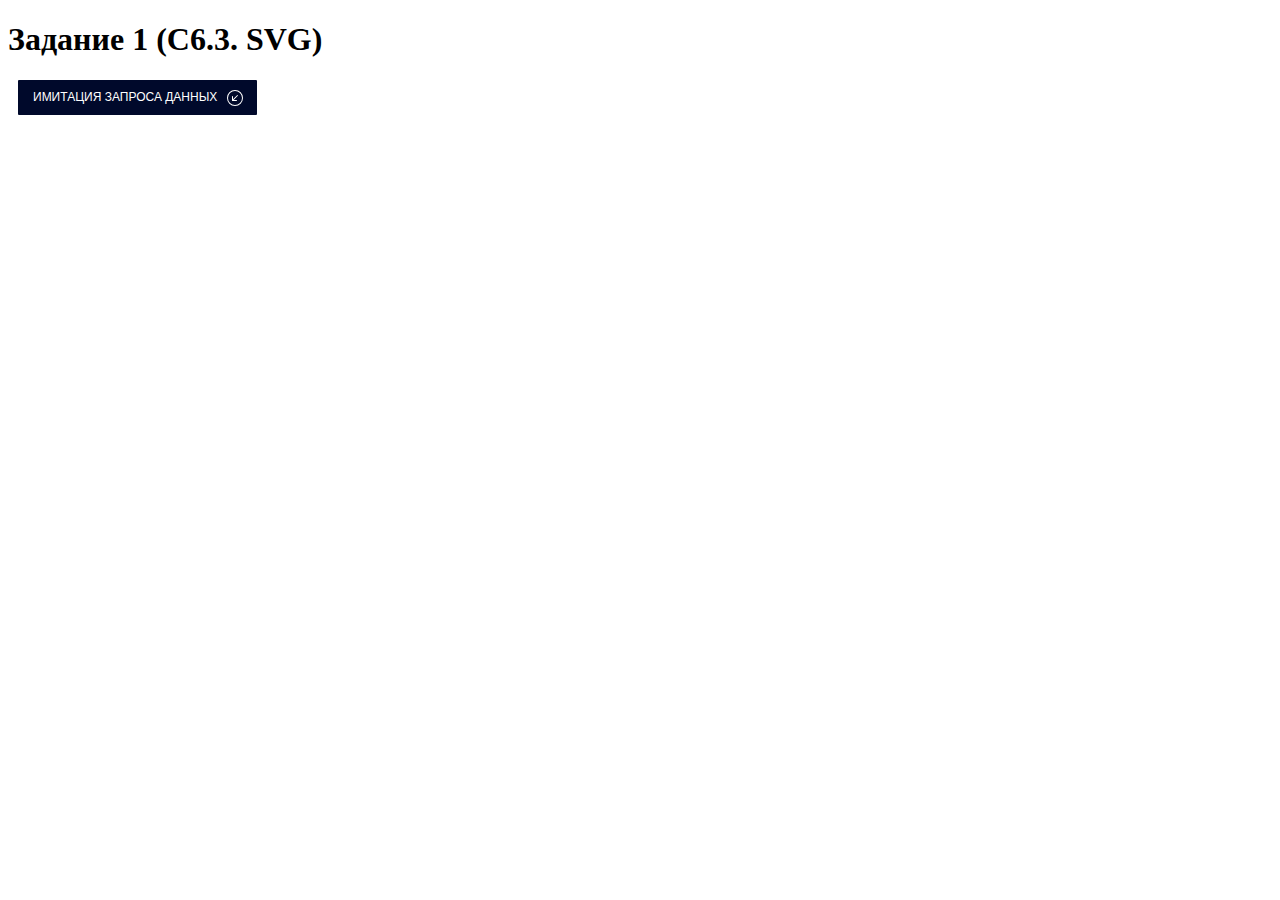
<file: C6.3. SVG/index.html>
<!DOCTYPE html>
<html lang="en">
<head>
    <meta charset="UTF-8">
    <meta http-equiv="X-UA-Compatible" content="IE=edge">
    <meta name="viewport" content="width=device-width, initial-scale=1.0">
    <link rel="stylesheet" href="style.css">
    <title>Document</title>
</head>
<body>
    <h1>Задание 1 (C6.3. SVG)</h1>

        <button class="btn j-btn-test">
            <div class="btn_text">Имитация запроса данных</div>
            
            <div class="btn_icon">
                    <svg xmlns="http://www.w3.org/2000/svg" width="16" height="16" fill="currentColor" class="bi bi-arrow-down-left-circle" viewBox="0 0 16 16">
                        <path fill-rule="evenodd" d="M1 8a7 7 0 1 0 14 0A7 7 0 0 0 1 8zm15 0A8 8 0 1 1 0 8a8 8 0 0 1 16 0zm-5.904-2.854a.5.5 0 1 1 .707.708L6.707 9.95h2.768a.5.5 0 1 1 0 1H5.5a.5.5 0 0 1-.5-.5V6.475a.5.5 0 1 1 1 0v2.768l4.096-4.097z"/>
                    </svg>
            </div>

        </button>
        <script src="task1.js"></script>
</body>
</html>
</file>
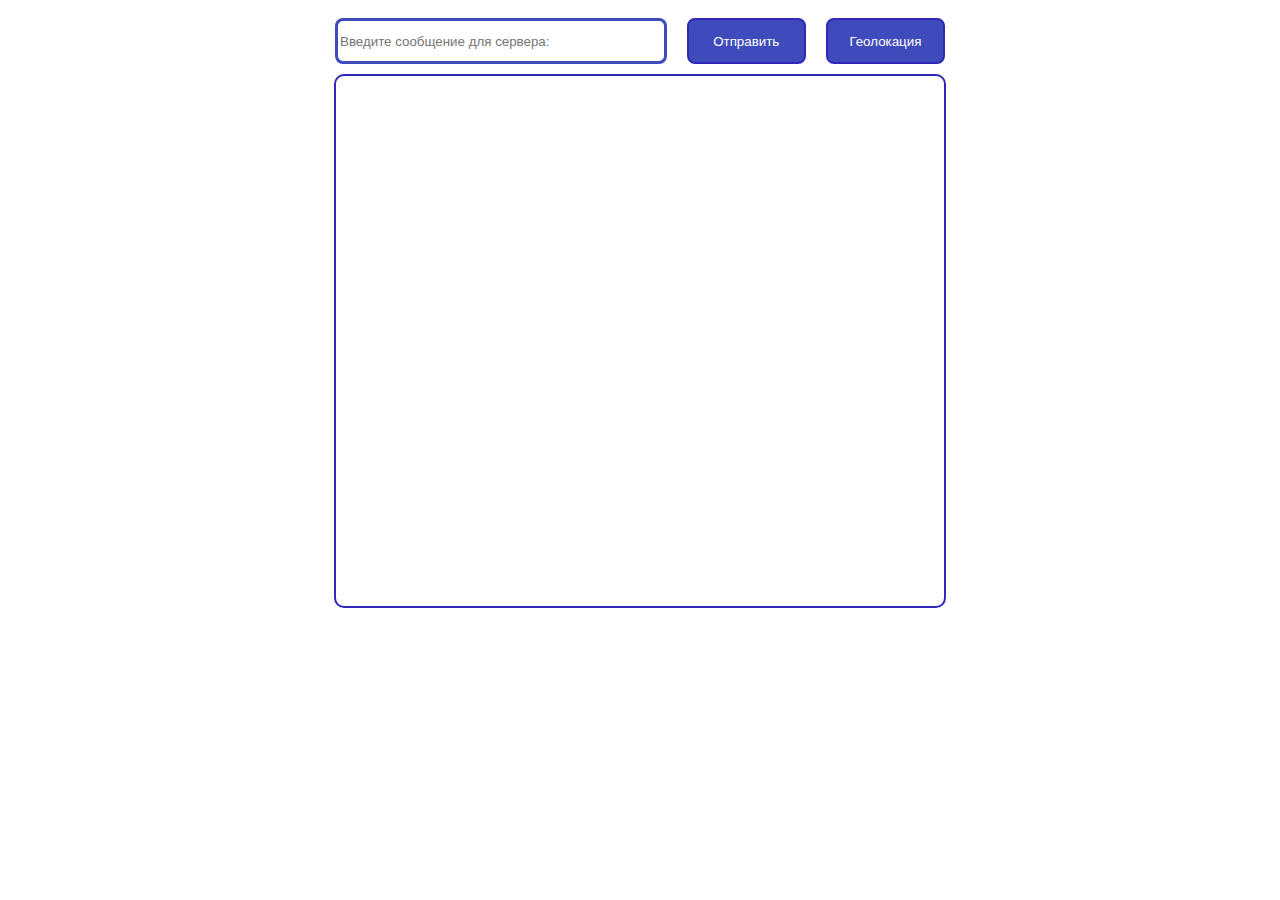
<file: C6.6. Event Source, WebSocket/index.html>
<!DOCTYPE html>
<html lang="en">
<head>
    <meta charset="UTF-8">
    <meta http-equiv="X-UA-Compatible" content="IE=edge">
    <meta name="viewport" content="width=device-width, initial-scale=1.0">
    <title>Document</title>
    <link rel="stylesheet" href="style.css">
</head>
<body>
    <div class="container">
        <div class="wrapper-inp-btn">
            <input class="echo-text" type="text" placeholder="Введите сообщение для сервера:">
            <button id="send" class="button-send">Отправить</button>
            <button id="geo" class="button-send">Геолокация</button>
        </div>
        <div class="output-massege">
    
        </div>
    </div>
    <script src="script.js"></script>
</body>
</html>
</file>
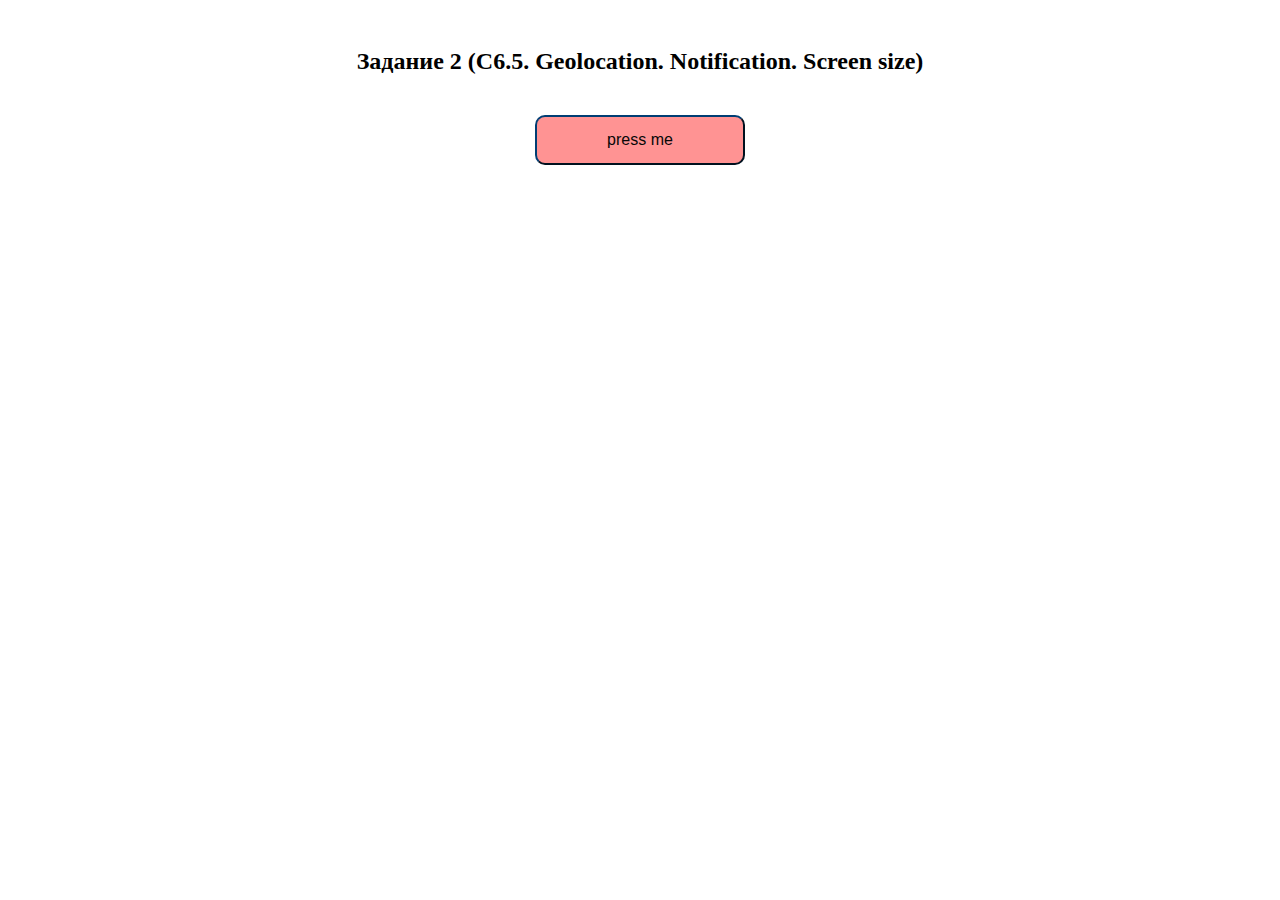
<file: С6.5. Geolocation. Notification. Screen size/index.html>
<!DOCTYPE html>
<html lang="en">
<head>
    <meta charset="UTF-8">
    <meta http-equiv="X-UA-Compatible" content="IE=edge">
    <meta name="viewport" content="width=device-width, initial-scale=1.0">
    <title>Document</title>
    <link rel="stylesheet" href="style.css">
</head>
<body>
    <div class="wrapper">
        <h2>Задание 2 (С6.5. Geolocation. Notification. Screen size)</h2>
        <button class="button">press me</button>
    </div>
    <script>
        const btn = document.querySelector('.button');

        btn.addEventListener('click', () => {
            alert(`Ширина экрана = ${window.screen.width},
                    \nВысота экрана = ${window.screen.height}`)
        })
    </script>
</body>
</html>
</file>
<file: C6.3. SVG/style.css>
.btn {
    padding: 0;
    background-color: transparent;
    border: none;
    outline: none;
    -webkit-tap-highlight-color: transparent;
    box-shadow: none;
    cursor: pointer;
    
    display: flex;
    margin: 5px 10px;
    padding: 10px 15px;
    border-radius: 1px;
    font-size: 12px;
    line-height: 15px;
    text-transform: uppercase;
    color: white;
    background: #00092b;
    transition: 0.3s;
  }
  
  .btn:hover {
    box-shadow: 0px 2px 8px 2px rgba(141,150,178,.3);
    transform: scale(1.05);
  }
  
  .btn_text {
    margin-right: 10px;
  }
  
  .btn_icon {
    width: 15px;
    height: 15px;
    font-size: 15px;
  }
  
  .btn--magic .btn_icon {
    animation-duration: 1s;
    animation-name: magic;
    animation-iteration-count: 1;
  }
  
  @keyframes magic {
    from {
      transform: rotate(0);
    }
  
    to {
      transform: rotate(360deg);
    }
  }
</file>
<file: C6.6. Event Source, WebSocket/style.css>
body {
    display: flex;
    justify-content: center;
    align-items: center;
}

.container {
    width: 700px;
    height: 600px;
    
    background-color: rgb(255, 255, 255);
    display: flex;
    flex-direction: column;
    align-items: center;
    justify-content: center;
}
.wrapper-inp-btn {
    display: flex;
    justify-content: center;
    width: 90%;
    height: 70px;
    /* border: 4px solid rgba(0, 16, 163, 0.753); */
}
.echo-text {
    width: 70%;
    margin: 10px;
    border: 3px solid rgba(0, 16, 163, 0.753);
    border-radius: 8px;
    background-color: rgb(255, 255, 255);
}

.button-send {
    width: 25%;
    margin: 10px;
    border-radius: 8px;
    color: white;
    border: none;
    border: 2px solid rgb(49, 39, 184);
    background-color: rgba(0, 16, 163, 0.753);
    transition: color, background-color  0.6s;
}
.button-send:hover {
    /* scale: 1.2; */
    background-color: #fff;
    border: 2px solid rgb(49, 39, 184);
    color: rgb(49, 39, 184);
}

.output-massege {
    background-color: rgb(255, 255, 255);
    width: 84%;
    height: 90%;
    /* display: flex;
    flex-direction: column; */
    display: flex;
    flex-direction: column;
    padding: 10px;
    border: 2px solid rgb(49, 39, 184);
    border-radius: 10px;
    overflow-y: scroll;
}
.client {
    width: 100%;
    margin: 15px auto;
    display: flex;
}
.client span{
    /* max-width: 50%; */
    padding: 10px;
    border: 3px solid rgb(49, 39, 184);
    border-radius: 10px;
    text-align: left;
}
.server {
    width: 100%;
    margin: 15px auto;
    display: flex;
    justify-content: end;

}
.server span{
    padding: 13px;
    color: white;
    background-color: rgb(49, 39, 184);
    float: left;

    border-radius: 10px;
}
</file>
<file: С6.5. Geolocation. Notification. Screen size/style.css>
body {
    display: flex;
    justify-content: center;
    align-items: center;
}

.wrapper {
    text-align: center;
}

.wrapper h2 {
    margin: 40px 0;
}

.button {
    width: 210px;
    height: 50px;
    font-size: 1rem;
    color: rgb(7, 7, 7);
    border-radius: 10px;
    border-color: rgb(0, 62, 116);
    background-color: rgba(255, 0, 0, 0.425);
    transition: all 0.5s;
}
.button:hover {
    color: rgb(255, 106, 106);
    background-color: rgb(0, 62, 116);
    border: 2px solid rgba(255, 0, 0, 0.767);
    scale: 1.1;
}
</file>
